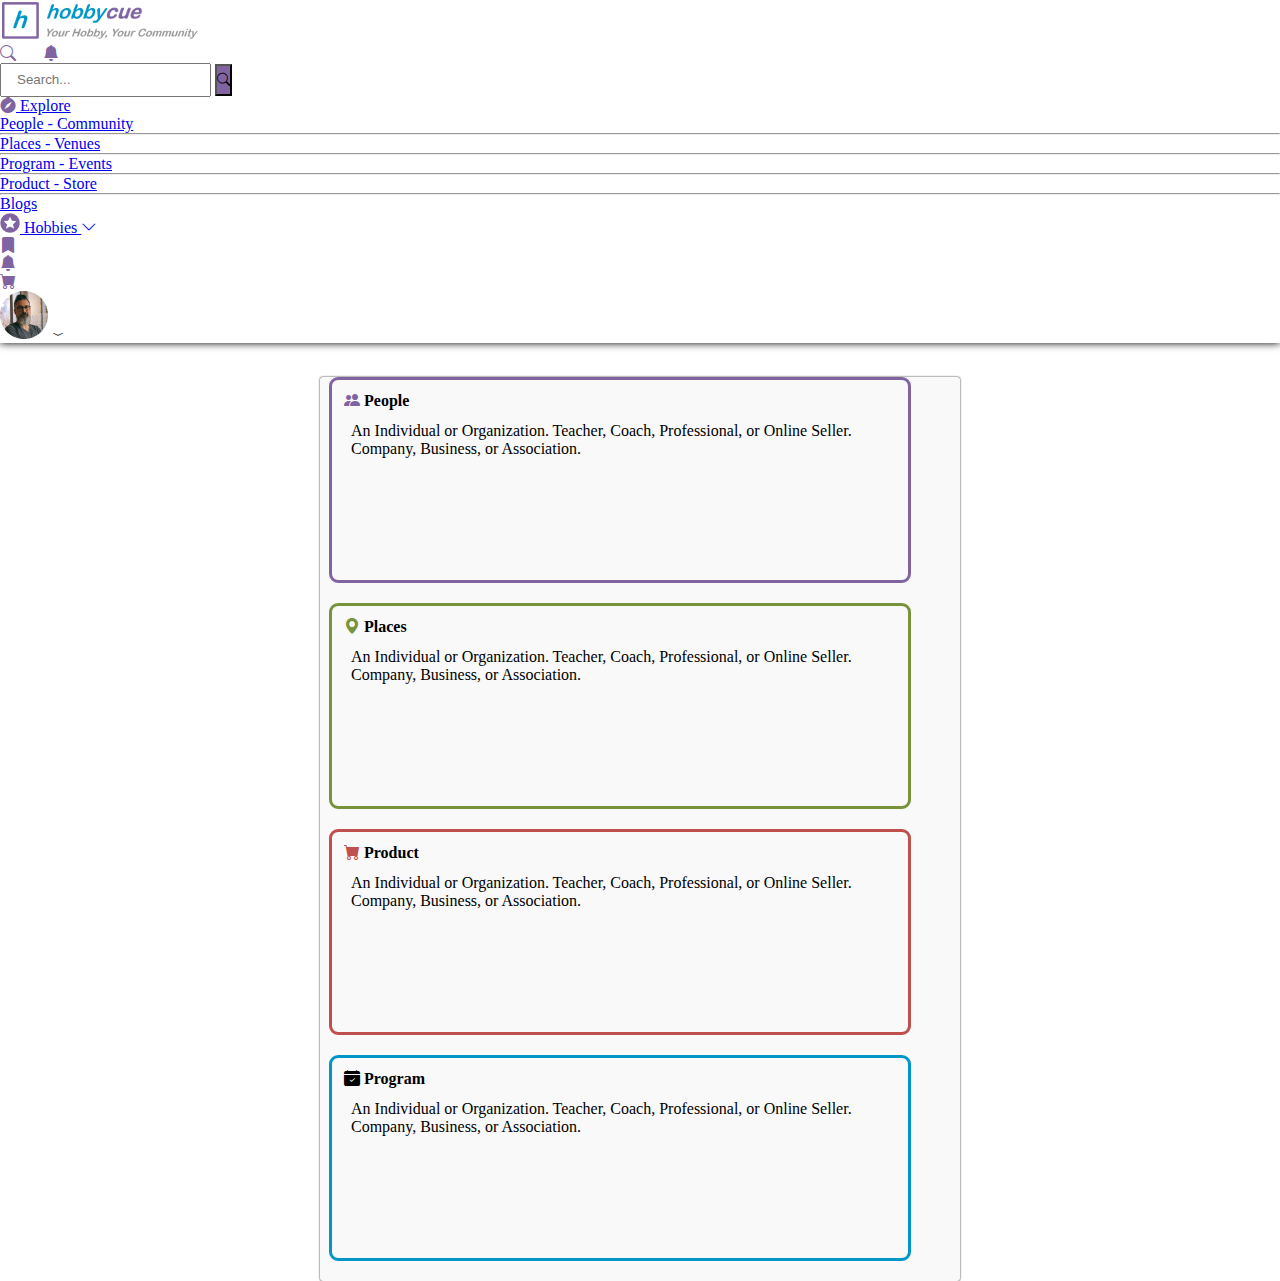
<file: WithLogin/index.html>
<!DOCTYPE html>
<html lang="en">
<head>
    <meta charset="UTF-8">
    <link rel="stylesheet" href="style.css">

<link rel="stylesheet" href="https://cdn.jsdelivr.net/npm/bootstrap-icons@1.3.0/font/bootstrap-icons.css">
    <link href="https://cdn.jsdelivr.net/npm/bootstrap@5.3.2/dist/css/bootstrap.min.css" rel="stylesheet" integrity="sha384-T3c6CoIi6uLrA9TneNEoa7RxnatzjcDSCmG1MXxSR1GAsXEV/Dwwykc2MPK8M2HN" crossorigin="anonymous">
    <meta name="viewport" content="width=device-width, initial-scale=1.0">
    <title>Basic Responsive Website</title>
</head>
<body>
    <header>
        <nav class="navbar navbar-expand-lg navbar-light bg-light">
            <div class="container-fluid">
    
                <a class="navbar-brand" href="#">
                    <img src="assets/HobbyCue Logo.png" alt="" width="200px">
                </a>
                <p class="navbar-toggler" style="border: none;" data-bs-toggle="collapse" data-bs-target="#navbarNav" aria-controls="navbarNav" aria-expanded="false" aria-label="Toggle navigation">
                    <!-- Move search and bell icons here with some space -->
             
                        <i class="bi bi-search mr-2" style="margin-right: 23px; color:#8064A2 "></i>
                        <i class="bi bi-bell-fill" style="margin-right: 23px; color:#8064A2 "></i>
                 
                    <span class="navbar-toggler-icon"></span>
                </p>
    
               
    
                <div class="collapse navbar-collapse" id="navbarNav">
                    <form class="d-flex mx-auto" role="search">
                        <div class="input-group">
                            <input id="form-search" class="form-control" type="search" placeholder="Search..." aria-label="Search" style=" height: 14px;">
                            <button class="btn btn-subtle" id="btn" style="margin-top: 0px;">
                                <i id="search" class="bi bi-search"></i>
                            </button>
                        </div>
                    </form>
    
                    <ul class="navbar-nav ms-auto">
                        <li class="nav-item dropdown">
                            <a class="nav-link dropdown-toggle" href="#" id="navbarDropdownExplore" data-bs-toggle="dropdown" aria-haspopup="true" aria-expanded="false">
                                <i class="bi bi-compass-fill" style="color: #8064A2;"></i> Explore
                            </a>
                            <div class="dropdown-menu" aria-labelledby="navbarDropdownExplore">
                               
                                <a class="dropdown-item" href="#">People - Community</a>
                                <hr>
                                <a class="dropdown-item" href="#">Places - Venues</a>
                                <hr>
                                <a class="dropdown-item" href="#">Program - Events</a>
                                <hr>
                                <a class="dropdown-item" href="#">Product - Store</a>
                                <hr>
                                <a class="dropdown-item" href="#">Blogs</a>
                              
                            </div>
                        </li>
                        <li class="nav-item">
                            <a class="nav-link" href="#">
                                <img style="width: 20px;" src="assets/star.png" alt=""> Hobbies <i class="bi bi-chevron-down"></i>
                            </a>
                        </li>
                        <li class="nav-item">
                            <a class="nav-link" href="#">
                                <i class="bi bi-bookmark-fill" style="color: #8064A2;"></i>
                            </a>
                        </li>
                        <li class="nav-item">
                            <a class="nav-link" href="#">
                                <i class="bi bi-bell-fill" style="color: #8064A2;"></i>
                            </a>
                        </li>
                        <li class="nav-item">
                            <a class="nav-link" href="#">
                                <i class="bi bi-cart-fill" style="color: #8064A2;"></i>
                            </a>
                        </li>
                        <li class="nav-item">
                            <div class="ac-img">
                                <img src="assets/userimg.png" alt="">
                                <i class="ico2 bi bi-chevron-compact-down"></i>
                            </div>
                        </li>
                    </ul>
                </div>
            </div>
        </nav>
    </header>

<!-- detail of the [age] -->
<section>
    <div class="data">

      <div class="d-flex row" id="Listing">
    
        <div class="col-md-6" >
            <div class="people" id="people">
                <h4>
                    <i class="bi bi-people-fill" id="ico1"></i> People
                </h4>
                <p>
                    An Individual or Organization. Teacher, Coach, Professional, or Online Seller. Company, Business, or Association.
                </p>
            </div>
        </div>
    
        <div class="col-md-6" >
            <div class="Place" id="place"> 
                <h4>
                    <i class="bi bi-geo-alt-fill" id="ico2"></i> Places
                </h4>
                <p >
                    An Individual or Organization. Teacher, Coach, Professional, or Online Seller. Company, Business, or Association.
                </p>
            </div>
        </div>
    
        <div class="col-md-6" >
            <div class="Product" id="product">
                <h4>
                    <i class="bi bi-cart-fill" id="ico3"></i> Product
                </h4>
                <p>
                    An Individual or Organization. Teacher, Coach, Professional, or Online Seller. Company, Business, or Association.
                </p>
            </div>
        </div>
    
        <div class="col-md-6" >
            <div class="Program" id="program">
                <h4>
                    <i class="bi bi-calendar-check-fill" id="ico4"></i> Program
                </h4>
                <p>
                    An Individual or Organization. Teacher, Coach, Professional, or Online Seller. Company, Business, or Association.
                </p>
            </div>
        </div>
    
    </div>
    </div>




</section>
   <script src="https://cdn.jsdelivr.net/npm/bootstrap@5.3.2/dist/js/bootstrap.bundle.min.js" integrity="sha384-C6RzsynM9kWDrMNeT87bh95OGNyZPhcTNXj1NW7RuBCsyN/o0jlpcV8Qyq46cDfL" crossorigin="anonymous"></script>

   <script>
    // For People
 let people =document.getElementById("people")
    people.addEventListener("mouseover",(e)=>{
let peopleColor=document.getElementById("ico1")
peopleColor.style.color="white";
people.addEventListener("mouseout", (e) => {
    peopleColor.style.color = "#8064A2"; 
});
    })
    // For Place
    let Place =document.getElementById("place")
    Place.addEventListener("mouseover",(e)=>{
let PalceColor=document.getElementById("ico2")
PalceColor.style.color="white";
PalceColor.addEventListener("mouseout", (e) => {
    PalceColor.style.color = "#77933C "; 
});
    })
    // For Product
    let Product =document.getElementById("product")
    Product.addEventListener("mouseover",(e) =>{
let ProductColor=document.getElementById("ico3")
ProductColor.style.color="white";
Product.addEventListener("mouseout", (e) => {
    ProductColor.style.color = "#C0504D"; 
});
    })
    // For Program
    let Program =document.getElementById("program")
    Program.addEventListener("mouseover",(e)=>{
let ProgramColor=document.getElementById("ico4")
ProgramColor.style.color="white";
Program.addEventListener("mouseout", (e) => {
    ProgramColor.style.color = "#0096C8 "; 
});
    })
   </script>
</body>
</html>
</file>
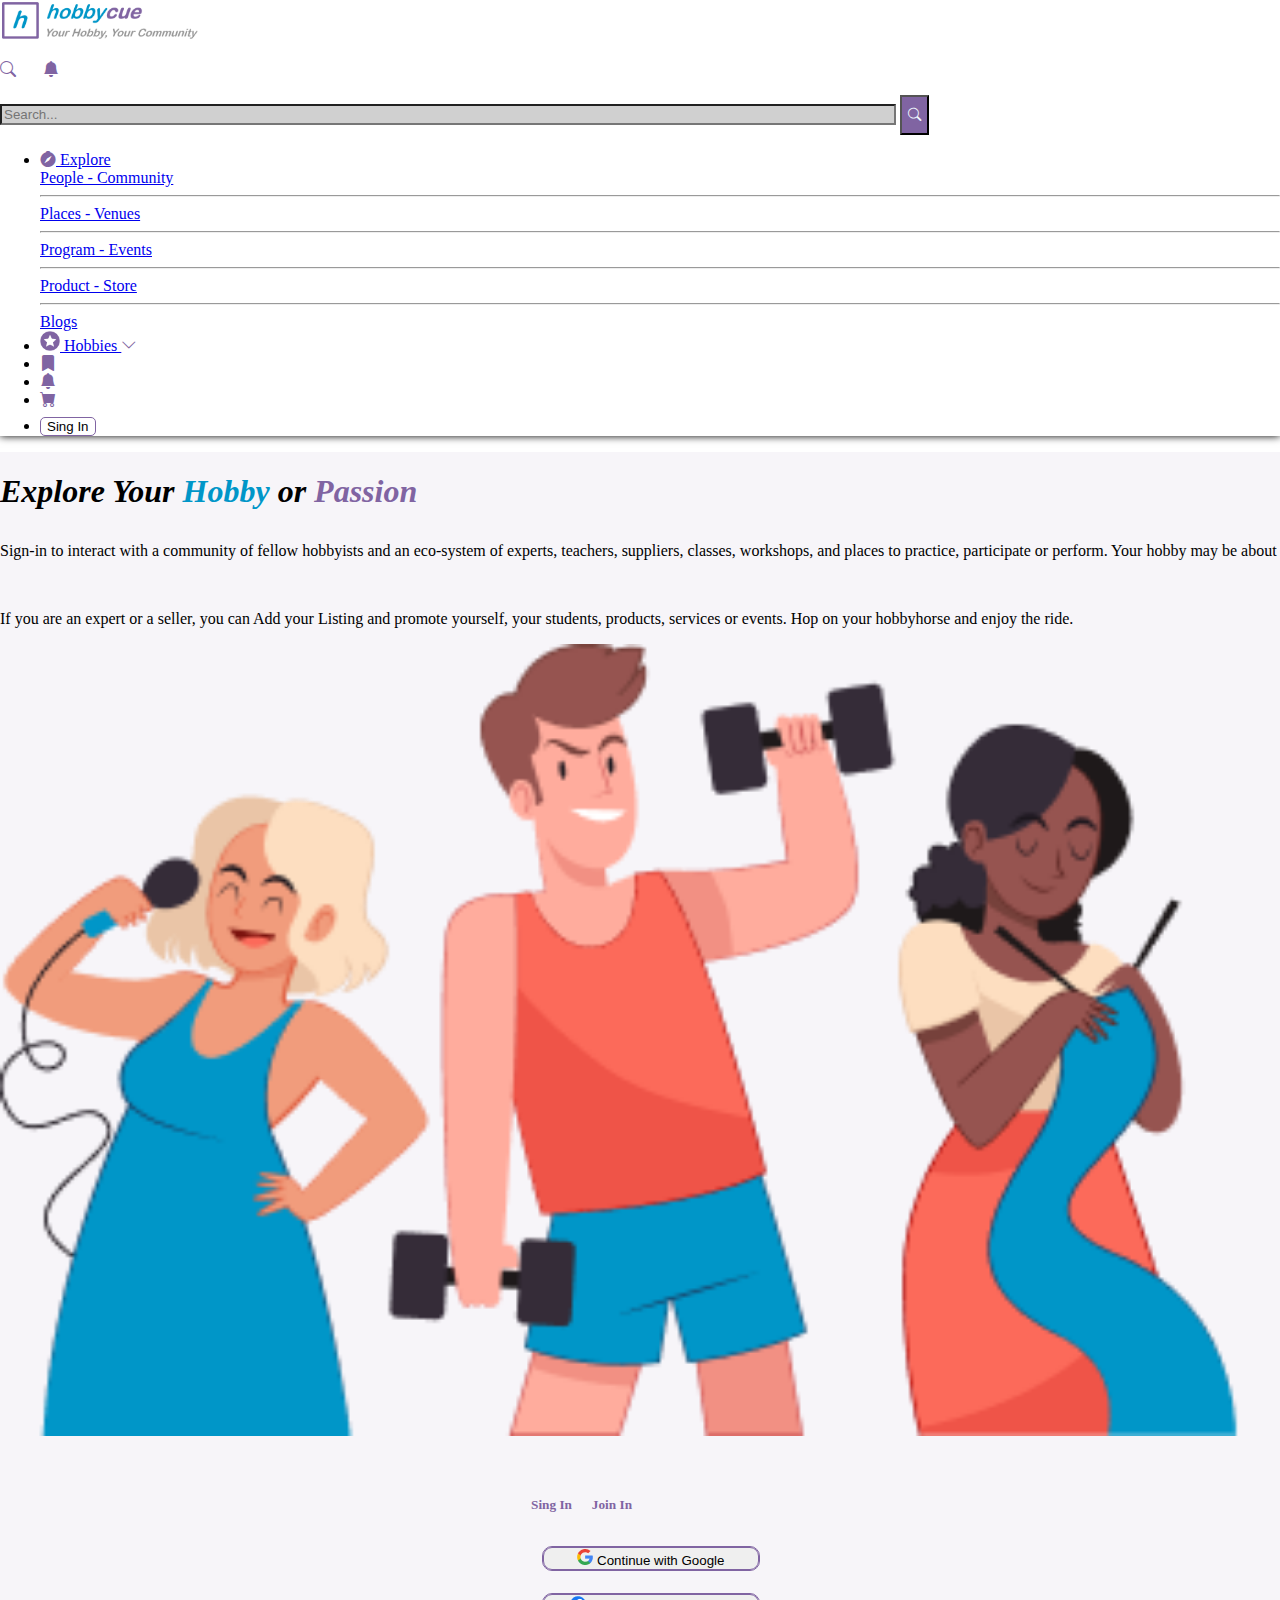
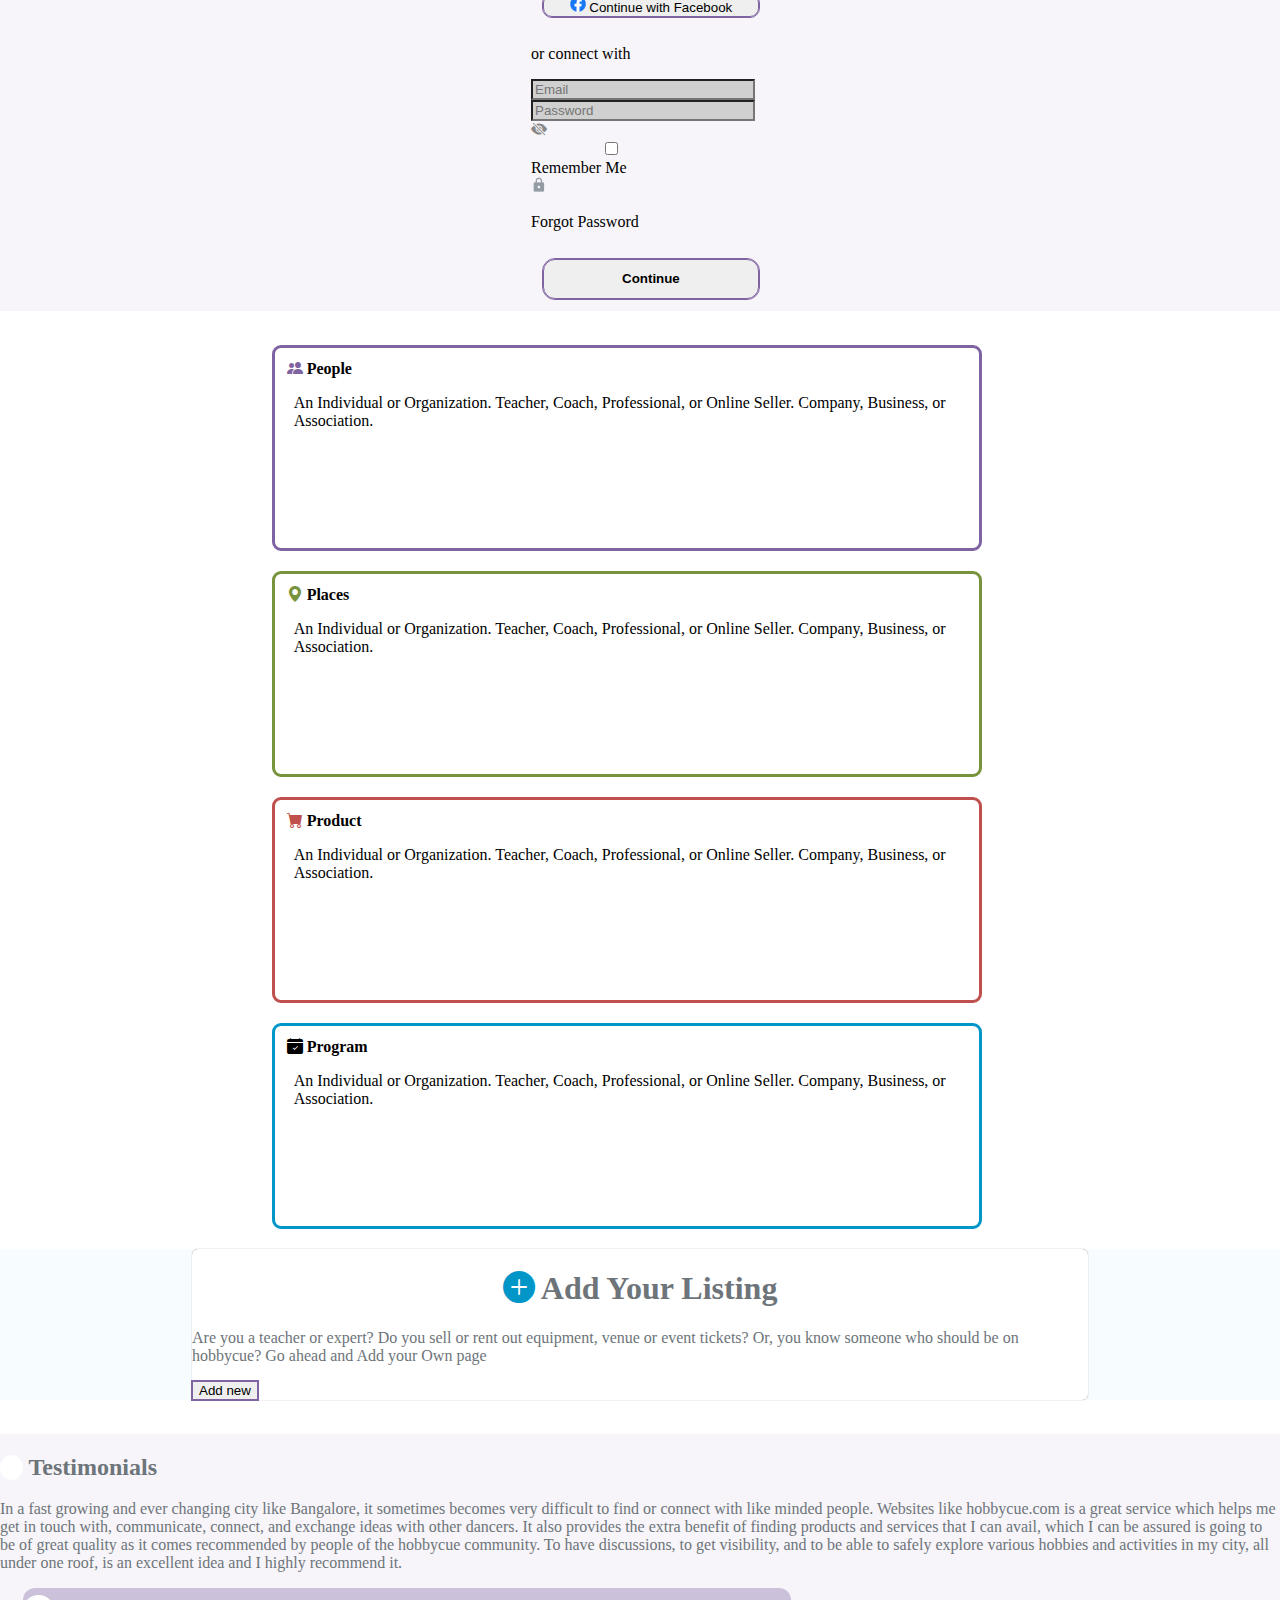
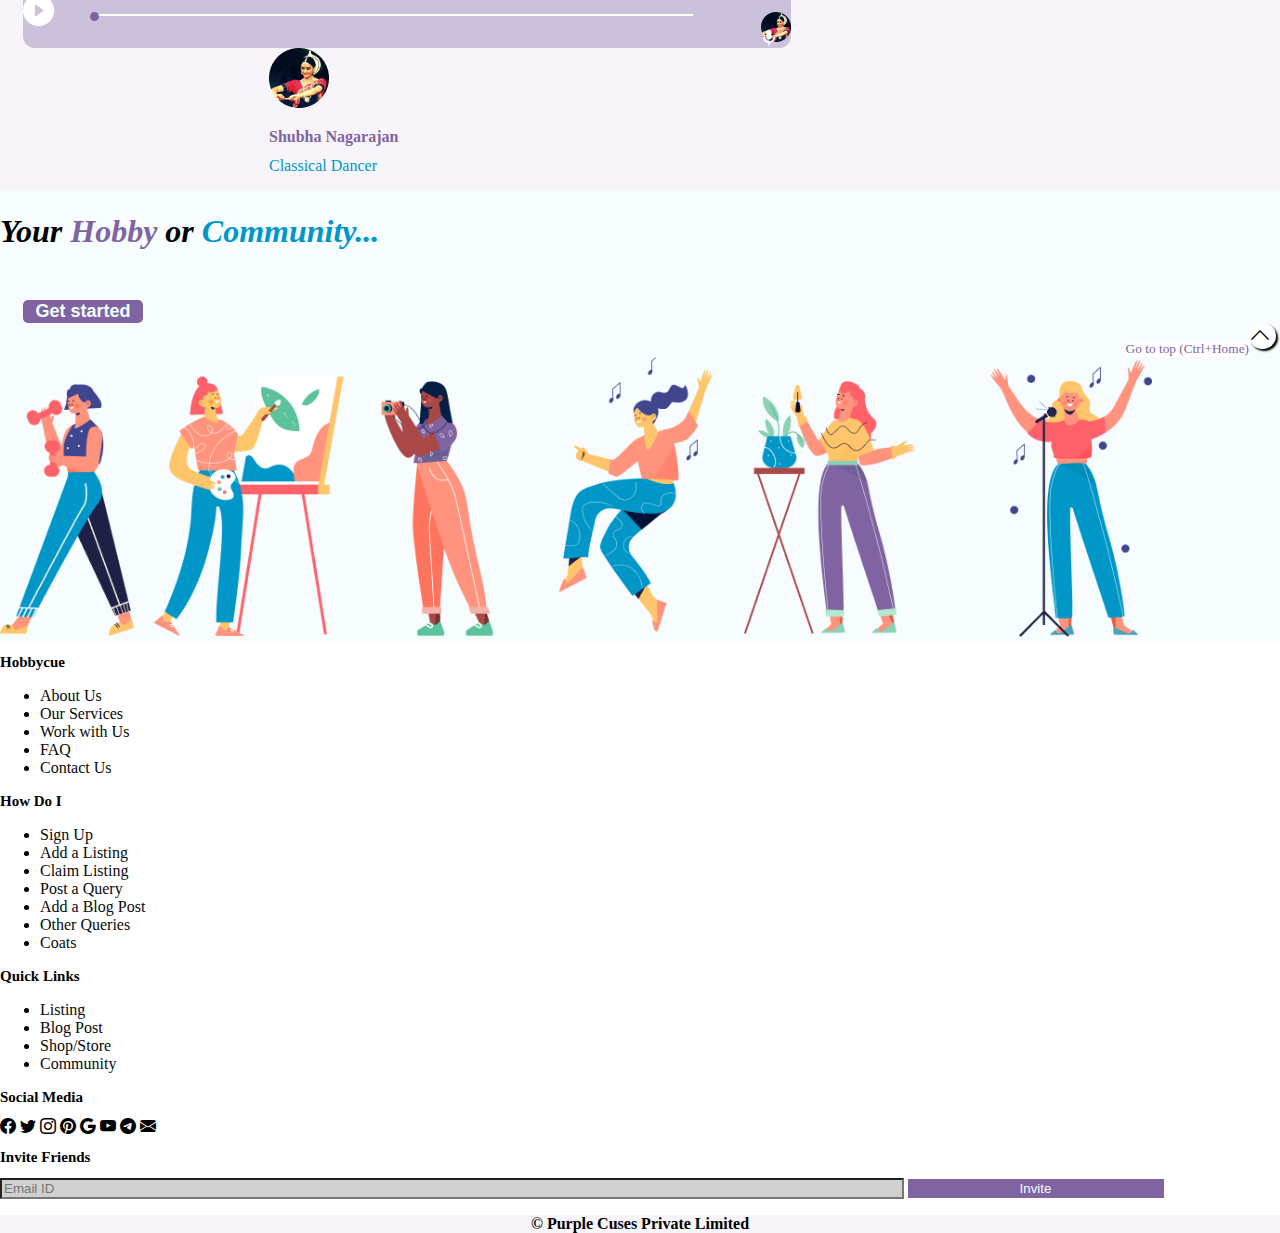
<file: WithoutLogin/index.html>
<!DOCTYPE html>
<html lang="en">
<head>
    <meta charset="UTF-8">
    <meta name="viewport" content="width=device-width, initial-scale=1.0">
    <link rel="stylesheet" href="style.css">
    <link rel="stylesheet" href="https://cdn.jsdelivr.net/npm/bootstrap-icons@1.10.0/font/bootstrap-icons.css">
    <link href="https://cdn.jsdelivr.net/npm/bootstrap@5.3.2/dist/css/bootstrap.min.css" rel="stylesheet" integrity="sha384-T3c6CoIi6uLrA9TneNEoa7RxnatzjcDSCmG1MXxSR1GAsXEV/Dwwykc2MPK8M2HN" crossorigin="anonymous">
    <title>Basic Responsive Website</title>
</head>

<body>
    <header>
        <nav class="navbar navbar-expand-lg navbar-light bg-light">
            <div class="container-fluid">
    
                <a class="navbar-brand" href="#">
                    <img src="assets/HobbyCue Logo.png" alt="" width="200px">
                </a>
                <p class="navbar-toggler" style="border: none;" data-bs-toggle="collapse" data-bs-target="#navbarNav" aria-controls="navbarNav" aria-expanded="false" aria-label="Toggle navigation">
                    <!-- Move search and bell icons here with some space -->
             
                        <i class="bi bi-search mr-2" style="margin-right: 23px; color:#8064A2 "></i>
                        <i class="bi bi-bell-fill" style="margin-right: 23px; color:#8064A2 "></i>
                 
                    <span class="navbar-toggler-icon"></span>
                </p>
    
               
    
                <div class="collapse navbar-collapse" id="navbarNav">
                    <form class="d-flex mx-auto" role="search">
                        <div class="input-group">
                            <input id="form-search" class="form-control" type="search" placeholder="Search..." aria-label="Search">
                            <button class="btn btn-subtle" id="btn">
                                <i id="search" class="bi bi-search"></i>
                            </button>
                        </div>
                    </form>
    
                    <ul class="navbar-nav ms-auto">
                        <li class="nav-item dropdown">
                            <a class="nav-link dropdown-toggle" href="#" id="navbarDropdownExplore" data-bs-toggle="dropdown" aria-haspopup="true" aria-expanded="false">
                                <i class="bi bi-compass-fill"></i> Explore
                            </a>
                            <div class="dropdown-menu" aria-labelledby="navbarDropdownExplore">
                               
                                <a class="dropdown-item" href="#">People - Community</a>
                                <hr>
                                <a class="dropdown-item" href="#">Places - Venues</a>
                                <hr>
                                <a class="dropdown-item" href="#">Program - Events</a>
                                <hr>
                                <a class="dropdown-item" href="#">Product - Store</a>
                                <hr>
                                <a class="dropdown-item" href="#">Blogs</a>
                              
                            </div>
                        </li>
                        <li class="nav-item">
                            <a class="nav-link" href="#">
                                <img style="width: 20px;" src="assets/star.png" alt=""> Hobbies <i class="bi bi-chevron-down"></i>
                            </a>
                        </li>
                        <li class="nav-item">
                            <a class="nav-link" href="#">
                                <i class="bi bi-bookmark-fill"></i>
                            </a>
                        </li>
                        <li class="nav-item">
                            <a class="nav-link" href="#">
                                <i class="bi bi-bell-fill"></i>
                            </a>
                        </li>
                        <li class="nav-item">
                            <a class="nav-link" href="#">
                                <i class="bi bi-cart-fill"></i>
                            </a>
                        </li>
                        <li class="nav-item">
                            <div class="ac-img">
                               <button id="si"  >Sing In</button>
                            </div>
                        </li>
                    </ul>
                </div>
            </div>
        </nav>
    </header>
    
    

    <section class="section-one mt-2 ">
        <div class="container">
            <div class="row">
                
            <div class="col d-flex" id="explore">
                <!-- Explore Side -->
                <div class="col-lg-6 mb-4" id="ex"  >
                    <div class="explore" style="margin-right: 23px;">
                        <i><h1 style="margin-bottom: 32px;">Explore Your  <span style="color: #0096C8;">Hobby</span> or <span style="color: #8064A2;">Passion</span></h1></i>
                        <div class="para">
                            <p>Sign-in to interact with a community of fellow hobbyists and an eco-system of experts, teachers, suppliers, classes, workshops, and places to practice, participate or perform. Your hobby may be about visual or performing arts, sports, games, gardening, model making, cooking, indoor or outdoor activities…
                            </p>
                            <br>
                            <p>If you are an expert or a seller, you can Add your Listing and promote yourself, your students, products, services or events.  Hop on your hobbyhorse and enjoy the ride.</p>
                        </div>
                        <div class="grp-img">
                            <img class="grup" src="assets/Group 27.png" alt="">
                        </div>
                    </div>
                </div>
             
            </div>
            <section class="col-lg-6 mb-4" >
                <div class="account-auth col-lg-6 ">
        
                  
                    <h5 id="state" class="mb-4"><span id="Sign-in">Sing In</span> &nbsp;&nbsp;&nbsp;&nbsp;   <span id="join-in">Join In</span></h5>
                                <!-- Login Form -->
                                <div    id="Sing" class="mb-4">
                                    <div class="">
                                        <div class="" style="background-color: #F7F5F9;">
                                        
                                           
                                         
                                        
                                                    <div class=" login justify-content-center">
                                                        <div >
                                                            <button  class="btn-ac ">
                                                                <img src="assets/Google.png" alt="">
                                                                Continue with Google
                                                            </button>
                                                        </div>
                                                        <div>
                                                            <button  class="btn-ac">
                                                                <img src="assets/Facebook.png" alt="">
                                                                Continue with Facebook
                                                            </button>
                                                        </div>
                                                    </div>
                                                    <p class="text-center">or connect with</p>
                                                    <div class="mb-3">
                                                      
                                                        <input type="email " placeholder="Email" class="form-control" id="loginEmail" required>
                                                    </div>
                                                    <div class="mb-3 position-relative">
                                                       
                                                        <input type="password" class="form-control" placeholder="Password" id="loginPassword" required>
                                                        <i style=" margin-right: 13px  ; color: rgb(135, 135, 135);" class="bi bi-eye-slash-fill position-absolute end-0 top-50 translate-middle-y" id="togglePassword"></i>
                                                    </div>
                                                    <div class="d-flex justify-content-between align-items-center mb-3">
                                                        <div class="form-check">
                                                            <input type="checkbox" class="form-check-input" id="rememberCheckbox">
                                                            <label class="form-check-label" for="rememberCheckbox">Remember Me</label>
                                                        </div>
                                                        
                                                        <div class="d-flex align-items-center">
                                                            <img src="assets/lock_black_24dp 1.png" class="me-2">
                                                            <p class="mb-0">Forgot Password</p>
                                                        </div>
                                                    </div>
                                                    <button  class="btn2 " style="font-weight: bolder;">Continue</button>
                                              
                                         
                                       
                                        </div>
                                    </div>
                                </div>
                
                
                
                                    <!-- Join Form -->
                                    <div  id="join"  class="mb-4">
                                        <div class="">
                                            <div class="" style="background-color: #F7F5F9;">
                                           
                                             
                                            
                                                        <div class=" login justify-content-center">
                                                            <div >
                                                                <button  class="btn-ac ">
                                                                    <img src="assets/Google.png" alt="">
                                                                    Continue with Google
                                                                </button>
                                                            </div>
                                                            <div>
                                                                <button  class="btn-ac " style="margin-right: 34px;">
                                                                    <img src="assets/Facebook.png" alt="">
                                                                    Continue with Facebook
                                                                </button>
                                                            </div>
                                                        </div>
                                                        <p class="text-center">or connect with</p>
                                                        <div class="mb-3">
                                                          
                                                            <input type="email " placeholder="Email" class="form-control" id="loginEmail" required>
                                                        </div>
                                                        <div class="mb-3 position-relative">
                                                           
                                                            <input type="password" class="form-control" placeholder="Password" id="loginPassword" required>
                                                            <i style=" margin-right: 13px  ; color: rgb(135, 135, 135);" class="bi bi-eye-slash-fill position-absolute end-0 top-50 translate-middle-y" id="togglePassword"></i>
                                                        </div>
                                                        <div class="d-flex justify-content-between align-items-center mb-3">
                                                            
                                                            
                                                            <div class="d-flex align-items-center">
                                                            
                                                                <img src="assets/Rectangle 2638.png" class="">
                                                                <p class="mb-0" style="margin-left: 172px;"> Password strength</p>
                                                            </div>
                                                        </div>
                                                        <small style="color: #979499;">By continuing, you agree to our <b>Terms of Service</b>  and <b> Privacy Policy</b>.</small>
                                                        <button  class="btn2 " style="font-weight: bolder;">Agree and Continue</button>
                                                    </form>
                                               
                                           
                                            </div>
                                        </div>
                                    </div>
                                </div>
            </section>
            </div>
        </div>
        
    </section>
   

    <!--  -->
    <!-- detail of the [age] -->
<section>
    <div class="data">

      <div class="d-flex row" id="Listing">
    
        <div class="col-md-6">
            <div class="people" id="people">
                <h4>
                    <i class="bi bi-people-fill" id="ico1"></i> People
                </h4>
                <p>
                    An Individual or Organization. Teacher, Coach, Professional, or Online Seller. Company, Business, or Association.
                </p>
            </div>
        </div>
    
        <div class="col-md-6">
            <div class="Place" id="place"> 
                <h4>
                    <i class="bi bi-geo-alt-fill" id="ico2"></i> Places
                </h4>
                <p >
                    An Individual or Organization. Teacher, Coach, Professional, or Online Seller. Company, Business, or Association.
                </p>
            </div>
        </div>
    
        <div class="col-md-6">
            <div class="Product" id="product">
                <h4>
                    <i class="bi bi-cart-fill" id="ico3"></i> Product
                </h4>
                <p>
                    An Individual or Organization. Teacher, Coach, Professional, or Online Seller. Company, Business, or Association.
                </p>
            </div>
        </div>
    
        <div class="col-md-6">
            <div class="Program" id="program">
                <h4>
                    <i class="bi bi-calendar-check-fill" id="ico4"></i> Program
                </h4>
                <p>
                    An Individual or Organization. Teacher, Coach, Professional, or Online Seller. Company, Business, or Association.
                </p>
            </div>
        </div>
    
    </div>
    </div>




</section>
<div class="add-text">
<div class="data-text">
    <h1 class="text" ><i class="bi bi-plus-circle-fill"></i>   Add Your Listing</h1>
    
    <p>Are you a teacher or expert?  Do you sell or rent out equipment, venue or event tickets?  Or, you know someone who should be on hobbycue?  Go ahead and Add your Own page</p>
    
    <button class="btn" style="outline: 1px solid #8064A2 ; border: 1px solid #8064A2;"> Add new</button>
    
    </div>
</div>
  
<!-- TODO KArna hai bhai -->

<section class="Testimonial">

    <div class="main-test">
        <h2 style="text-align: left;">

            <i style="background-color: white; color: white; border-radius: 50%; font-size: 23px" class="bi bi-quote"></i> Testimonials
        </h2>
        <p class="text">
            <p>In a fast growing and ever changing city like Bangalore, it sometimes becomes very difficult to find or connect with like minded people. Websites like hobbycue.com is a great service which helps me get in touch with, communicate, connect, and exchange ideas with other dancers. It also provides the extra benefit of finding products and services that I can avail, which I can be assured is going to be of great quality as it comes recommended by people of the hobbycue community. To have discussions, to get visibility, and to be able to safely explore various hobbies and activities in my city, all under one roof, is an excellent idea and I highly recommend it.</p>
        </p>
        <div class="d-flex" style="flex-wrap:wrap-reverse; justify-content: center;">

            <div class="music">
                <i class="bi bi-play-circle-fill"></i>
                
                <input type="range" value="0" style="margin-top: 26px; width: 100%; margin-right: 53px; height: 2px;">
                <div style="position: relative;">
                    <img src="assets/Ellipse 26.png" width="30px" height="30px" style="margin-top: 24px; margin-left: 15px;" alt="">
                    <img src="assets/mic_black_24dp 1.png" width="20px" height="20px" style="position: absolute; bottom: 0; margin-left: -32px;" alt="">
                </div>
                
            </div>
            <div class="singer" style="margin-left: 269px;">
                <img src="assets//Ellipse 26.png" alt="">
                <p style="color: #8064A2; font-weight: bolder; margin-bottom: 23px;">Shubha Nagarajan</p>
                <p style=" margin-top: -12px; color: #0096C8;">Classical Dancer</p>
                
            </div>
            
            
        </div>
        </div>

</section>
<div class="blue mt-5">



    <i><h1 style="margin-bottom: 32px;"> Your  <span style="color: #8064A2;">Hobby</span> or <span style="color: #0096C8;">Community...</span></h1></i>
    <br>
    <div class="btn-ex">

        <button class="bt" style="background-color: #8064A2; color: azure; font-weight: bolder; border: none ; border-radius: 5px; width: 120px; margin-left: 23px; font-size: 18px;">
            Get started
        </button>
    <div class="upico">
        <i class="bi bi-chevron-up" style="background-color: white; border-radius: 100%; float: right ; width: 27px; justify-content: center ; align-items: center; margin-right: 4px; font-size: 22px; box-shadow: 2px 2px 2px"></i>
        <br>  
        <small   style="background: #FFFFFF; float: right; color: #8064A2;">Go to top (Ctrl+Home)</small>
    </div>
    </div>
    <div class="pic">
        <img src="assets/fgrp.png" width="90%" height="100%" alt="" srcset="">
    </div>
</div>


<footer class="footer-03 mt-5" style="background: #FFFFFF;
">
    <div class="container">
        <div class="row">
            <div class="col-md-6">
                <div class="row">
                    <div class="col-md-4 mb-md-0 mb-4">
                        <h2 class="footer-heading">Hobbycue</h2>
                  
                        <ul class="list-unstyled">
              <li><a href="#" class="py-1 d-block">About Us</a></li>
              <li><a href="#" class="py-1 d-block">Our Services</a></li>
              <li><a href="#" class="py-1 d-block">Work with Us</a></li>
              <li><a href="#" class="py-1 d-block">FAQ</a></li>
              <li><a href="#" class="py-1 d-block">Contact Us</a></li>
            </ul>
                    </div>
                    <div class="col-md-4 mb-md-0 mb-4">
                        <h2 class="footer-heading">How Do I</h2>
                        <ul class="list-unstyled">
              <li><a href="#" class="py-1 d-block">Sign Up</a></li>
              <li><a href="#" class="py-1 d-block">Add a Listing</a></li>
              <li><a href="#" class="py-1 d-block">Claim Listing</a></li>
              <li><a href="#" class="py-1 d-block">Post a Query</a></li>
              <li><a href="#" class="py-1 d-block">Add a Blog Post </a></li>
              <li><a href="#" class="py-1 d-block">Other Queries</a></li>
              <li><a href="#" class="py-1 d-block">Coats</a></li>
            </ul>
                    </div>
                    <div class="col-md-4 mb-md-0 mb-4">
                        <h2 class="footer-heading">Quick Links</h2>
                        <ul class="list-unstyled">
              <li><a href="#" class="py-1 d-block">Listing</a></li>
              <li><a href="#" class="py-1 d-block">Blog Post</a></li>
              <li><a href="#" class="py-1 d-block">Shop/Store</a></li>
              <li><a href="#" class="py-1 d-block">Community</a></li>
             
            </ul>
                    </div>
                </div>
            </div>
            <div class="col-md-6">
                <div class="row justify-content-end">
                    <div class="col-md-12 col-lg-11 mb-md-0 mb-4">
                        <h2 class="footer-heading">Social Media</h2>
                        <i class="bi bi-facebook"></i>
                        <i class="bi bi-twitter"></i>
                        <i class="bi bi-instagram"></i>
                        <i class="bi bi-pinterest"></i>
                        <i class="bi bi-google"></i>
                        <i class="bi bi-youtube"></i>
                        <i class="bi bi-telegram"></i>
                        <i class="bi bi-envelope-fill"></i>
                        <h2 class="footer-heading mt-5">Invite Friends</h2>
                        
            <div class="form-group d-flex">
              <input type="text" class="form-control rounded-left" placeholder="Email ID">
              <input type="button" value="Invite" id="come" class="form-control submit px-3 rounded-right">
            </div>
   
                    </div>
                </div>
            </div>
        </div>

    </div>
    <div class="last">

        <p>©  Purple Cuses Private Limited</p>
    </div>
</footer>
<script>

    // Logic For the sign in and Join in
    let joinIn;
    let singIn;

 singIn=document.getElementById("Sign-in")
singIn.addEventListener("click",(e)=>{
document.getElementById("join").style.display="none"
document.getElementById("Sing").style.display="block"
singIn.classList.add("active")
joinIn.classList.remove("active")

})

 joinIn=document.getElementById("join-in")
joinIn.addEventListener("click",(e)=>{
    document.getElementById("Sing").style.display="none"
    document.getElementById("join").style.display="block" 
    joinIn.classList.add("active")
singIn.classList.remove("active")
})
 // For People
 let people =document.getElementById("people")
    people.addEventListener("mouseover",(e)=>{
let peopleColor=document.getElementById("ico1")
peopleColor.style.color="white";
people.addEventListener("mouseout", (e) => {
    peopleColor.style.color = "#8064A2"; 
});
    })
    // For Place
    let Place =document.getElementById("place")
    Place.addEventListener("mouseover",(e)=>{
let PalceColor=document.getElementById("ico2")
PalceColor.style.color="white";
PalceColor.addEventListener("mouseout", (e) => {
    PalceColor.style.color = "#77933C "; 
});
    })
    // For Product
    let Product =document.getElementById("product")
    Product.addEventListener("mouseover",(e) =>{
let ProductColor=document.getElementById("ico3")
ProductColor.style.color="white";
Product.addEventListener("mouseout", (e) => {
    ProductColor.style.color = "#C0504D"; 
});
    })
    // For Program
    let Program =document.getElementById("program")
    Program.addEventListener("mouseover",(e)=>{
let ProgramColor=document.getElementById("ico4")
ProgramColor.style.color="white";
Program.addEventListener("mouseout", (e) => {
    ProgramColor.style.color = "#0096C8 "; 
});
    })

</script>
    <script src="https://cdn.jsdelivr.net/npm/bootstrap@5.3.2/dist/js/bootstrap.bundle.min.js" integrity="sha384-C6RzsynM9kWDrMNeT87bh95OGNyZPhcTNXj1NW7RuBCsyN/o0jlpcV8Qyq46cDfL" crossorigin="anonymous"></script>
</body>
</html>
</file>
<file: WithLogin/style.css>
*{
    margin: 0;
    padding: 0;
}
.serach{
    display: flex;

}
header{
    background: #ffff;
    box-shadow: 0px 0px 8px black;
}
.serach input{
    margin-top: 19px;
    margin-left: 15px;
   height: 25px;
   border-radius: 7px;
   color: black;
   outline: none;
border: 1px solid rgb(175, 173, 173);
   background-color: rgb(245, 247, 248);
}
#serach{
color: aliceblue;
text-align: center;
align-items: center;
}
#btn{
    text-align: center;
    justify-content: center;
    align-items: center;
    margin-top: 18px;
    height: 32px;
    background:  #8064A2;
}
.ico{
color: #8064A2;
margin: 12px;
font-size: 12px;
font-weight: bolder;
}

.star{
display: inline-flex;
justify-content: center;
margin-bottom: 45px;
    border-radius: 23px;
color:white ;
}
.more-elems{
    margin-top: 14px;

}
.item{
    font-weight: bold;
font-size: 12px;
width: 70px;
}
header{
    flex-wrap: wrap;
}
.ico2{
    font-weight: 800;
font-size: 12px;
}

#form-search{
    padding: 15px;
}
#me{
 
box-sizing: border-box;
}




/* Section Styling */
section{
    margin-top: 34px;

    display: flex;
    justify-content: center;
  
}
.data{
    background: #f9f9f9;
    width: 50%;
    height: 100%;
    border-radius: 3px;
    box-shadow: 0px 0px 2px  0px ;

}
.text{
    text-align: center;
}
.text i{
    color:
    #0096C8 ;
    border-radius: 100px;
}


/* People Div */
.people h4 i{
    color: #8064A2;
}
.people h4{
    margin-left: 12px;
    margin-top: 12px;
    margin-bottom: 12px;
}
.people{
    margin-left: 23px;
    display: inline-block;
    
    border: #8064A2 3px solid;
    border-radius: 9px;
}
.people:hover{
  
   background-color: #8064A2;
   color: white;
    
}

.people p{
    margin-left: 19px;
}

/* Place Div */
.Place h4 i{
    color: #77933C;
}
.Place h4{
    margin-left: 12px;
    margin-top: 12px;
    margin-bottom: 12px;
}
.Place{
    margin-left: 23px;
    display: inline-block;

    border: #77933C 3px solid;
    border-radius: 9px;
}


.Place p{
    margin-left: 19px;
}


/* Product  Div */
.Product h4 i{
    color: 
#C0504D;
}
.Product h4{
    margin-left: 12px;
    margin-top: 12px;
    margin-bottom: 12px;
}
.Product{
    margin-left: 23px;
    display: inline-block;

    border: 
#C0504D 3px solid;
    border-radius: 9px;
}
.Product:hover{
  
   background-color: 
#C0504D;
   color: white;
    
}

.Product p{
    margin-left: 19px;
}
/* Program  Div */

.Program h4{
    margin-left: 12px;
    margin-top: 12px;
    margin-bottom: 12px;
}
.Program{
    margin-left: 23px;
    display: inline-block;
   
    border: 
#0096C8 3px solid;
    border-radius: 9px;
}
.Program:hover{
  
   background-color: 
#0096C8;
   color: white;
    
}

.Program p{
    margin-left: 19px;
}

 
#Listing .people,
#Listing .Place,
#Listing .Product,
#Listing .Program {
    width: 90%;
    height: 200px;
    margin-bottom: 20px; 
    margin-left: 9px;
}
</file>
<file: WithoutLogin/style.css>
body, html {
    margin: 0;
    padding: 0;
 
  }
  
  #last {
    width: 100%;
    overflow: hidden;
  }
.serach{
    display: flex;

}
upico:hover{
    background: #8064A2;
}
#up:hover{
    background: white;
    color: #8064A2;
}
header{
 
    background: #ffff;
    box-shadow: 0px 0px 8px black;
}
.serach input{
    margin-top: 19px;
    margin-left: 15px;
   height: 25px;
   border-radius: 7px;
   color: black;
   outline: none;
border: 1px solid rgb(175, 173, 173);
   background-color: rgb(245, 247, 248);
}
#si{
    border: 1px solid #8064A2;
    background-color: transparent;
    border-radius: 5px;
    margin-top: 8px;
}
#serach{
color: aliceblue;
text-align: center;
align-items: center;
}
#btn{
    text-align: center;
    justify-content: center;
    align-items: center;
    height: 40px;
    background:  #8064A2;
}
#btn i{
    color: aliceblue;
}
.ico{
color: #8064A2;
margin: 12px;
font-size: 12px;
font-weight: bolder;
}

.star{
display: inline-flex;
justify-content: center;
margin-bottom: 45px;
    border-radius: 23px;
color:white ;
}
.more-elems{
    margin-top: 14px;

}
.item{
    font-weight: bold;
font-size: 12px;
width: 70px;
}
header{
    flex-wrap: wrap;
}
.ico2{
    font-weight: 800;
font-size: 12px;
}

.nav-link i{
    color: #8064A2;
}

/*  Section Part */

.section-one{
  
    margin-top:6px;
    background-color:  #F7F5F9;
}

.login{
    display: inline;
}
.btn2{
    border: #8064A2 1px solid;
    outline: #8064A2 1px solid;
    margin: 12px;
    width: 99%;
    border-radius: 12px;
    height: 40px;
}
input{
    background: rgb(208, 208, 208);
    width: 70%;
}

.card-body{
   
}
.btn-ac{
    border: #8064A2 1px solid;
    outline: #8064A2 1px solid;
    margin: 12px;
    width: 99%;
    border-radius: 9px;
    height: 100%;
 
}
#join{
    display: none;
    justify-content: center;

}
#state{
    color: #8064A2;
    font-weight: bold;
  
}
#state span.active {
    text-decoration: underline;
}
.grup{
width: 100%;
margin-right: 34px;
}
.explore{
    
    width: 100%;
}

@media (min-width:576px) { 

    .explore{
    
        width: 100%;
    }
}
@media (min-width:768px) { 

    .explore{
    
        width: 100%;
    }
}

@media (min-width: 992px) { 

    .explore{
    
        width: 200%;
    }
    

}

#loginEmail{
width: 99%;
}
#loginPassword{

    width: 99%;
}

/*  palce and more */
section{
    overflow: hidden;
    margin-top: 34px;

    display: flex;
    justify-content: center;
  
}
.music{
    border-radius: 12px;
    margin-left: 23px;
    justify-content: center;
    display: flex;
    width: 60%;
    height:60px;
    background: #CCC1DA;

    
}
.music i{
    margin-top: 6px;
    font-size: 31px;
    margin-right: 34px;
    color: #Ffff;
    float: left;
}
.text{
    text-align: center;
}
.text i{
    color:
    #0096C8 ;
    border-radius: 100px;
}


/* People Div */
.people h4 i{
    color: #8064A2;
}
.people h4{
    margin-left: 12px;
    margin-top: 12px;
    margin-bottom: 12px;
}
.people{
    margin-left: 23px;
    display: inline-block;
    
    border: #8064A2 3px solid;
    border-radius: 9px;
}
.people:hover{
  
   background-color: #8064A2;
   color: white;
    
}

.people p{
    margin-left: 19px;
}

/* Place Div */
.Place h4 i{
    color: #77933C;
}
.Place h4{
    margin-left: 12px;
    margin-top: 12px;
    margin-bottom: 12px;
}
.Place{
    margin-left: 23px;
    display: inline-block;

    border: #77933C 3px solid;
    border-radius: 9px;
}
.Place:hover{
  
   background-color: #77933C;
   color: white;
    
}

.Place p{
    margin-left: 19px;
}


/* Product  Div */
.Product h4 i{
    color: 
#C0504D;
}
.Product h4{
    margin-left: 12px;
    margin-top: 12px;
    margin-bottom: 12px;
}
.Product{
    margin-left: 23px;
    display: inline-block;

    border: 
#C0504D 3px solid;
    border-radius: 9px;
}
.Product:hover{
  
   background-color: 
#C0504D;
   color: white;
    
}

.Product p{
    margin-left: 19px;
}
/* Program  Div */

.Program h4{
    margin-left: 12px;
    margin-top: 12px;
    margin-bottom: 12px;
}
.Program{
    margin-left: 23px;
    display: inline-block;
   
    border: 
#0096C8 3px solid;
    border-radius: 9px;
}
.Program:hover{
  
   background-color: 
#0096C8;
   color: white;
    
}

.Program p{
    margin-left: 19px;
}

 
#Listing .people,
#Listing .Place,
#Listing .Product,
#Listing .Program {
    width: 90%;
    height: 200px;
    margin-bottom: 20px; 
}


.add-text{
    width: 100%;
    height: 100%;
    display: flex;
    justify-content:
     center;
    background: 
    #F7FDFF;
    color: 
    #6D747A;
}
.data-text{
    box-shadow: 0px 0px 1px 0px ;
    border-radius: 6px;
    background: #Ffff;
    justify-content:center ;
width:70%;
}
.main-test{
    background: 
    #F7F5F9;
    color: 
    #6D747A;
}
.blue{
    background: #F7FDFF;
overflow-x: hidden;
}


.footer-heading{
    font-size: 15px;
    font-weight: bolder;
}
.list-unstyled li a{
text-decoration: none;
color: #08090A;

}
#come{
    border: 1px solid #8064A2;
    background-color: #8064A2;
    color: #F7FDFF;
    width: 20%;
    border-left: none;

}
.last{
    background: #F7F5F9;
text-align: center;
width: 100%;
height: 100%;
margin-bottom: -45px;
font-weight: bold;
}
.footer-heading i{
    color: grey;
}

input[type="range"] {
    -webkit-appearance: none;
    width: 100%;
    height: 2px;
    background: #ffff; /* Set the background color of the track */
    outline: none;
  }

  input[type="range"]::-webkit-slider-runnable-track {
    width: 100%;
    height: 2px;
    background: #Ffff; /* Set the background color of the track */
    border-radius: 5px;
  }

  /* Customize the appearance of the slider thumb */
  input[type="range"]::-webkit-slider-thumb {
    -webkit-appearance: none;
    width: 9px;
    height: 9px;
    background: #8064A2; /* Set the color of the slider thumb */
    border-radius: 50%;
    cursor: pointer;
    margin-top: -2px;
  }

  @media (max-width: 991px) {
    .collapsed-icons {
        display: flex;
        justify-content: space-between;
        align-items: center;
        padding: 10px;
    }
    .collapsed-icons a {
        color: #495057; /* Adjust the color as needed */
    }
}
@media (min-width: 992px) {
    .collapsed-icons {
        display: flex;
    }
}


.collapsed-icons #i1{
   margin-left: 511px;
}
</file>
